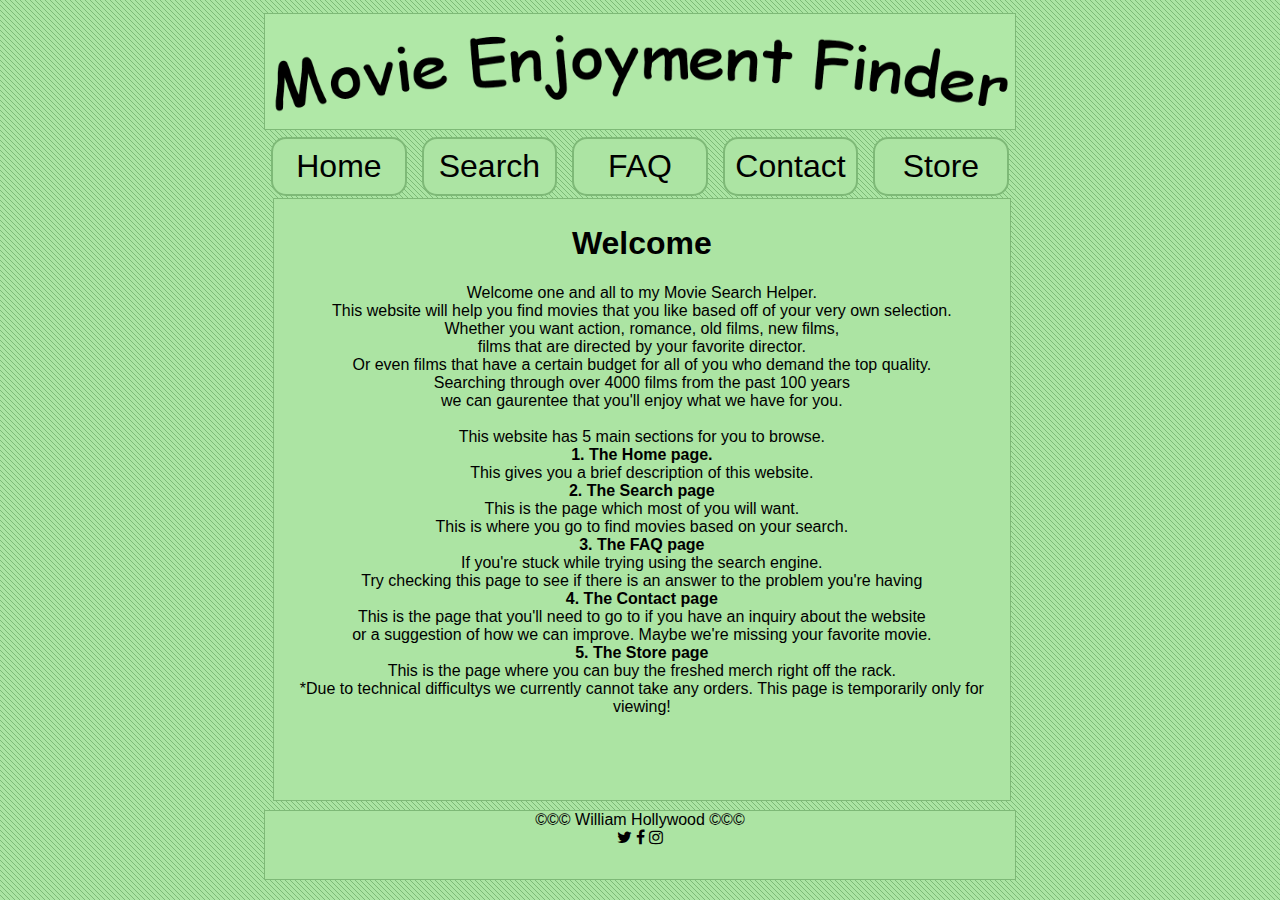
<file: index.html>
<!DOCTYPE HTML>
<html>
	<head>
		<meta charset="UTF-8"> <!-- Character type -->
		<link rel="stylesheet" type="text/css" title="main" href="assets/css/main.css"> 
		<link rel="stylesheet" href="https://cdnjs.cloudflare.com/ajax/libs/font-awesome/4.7.0/css/font-awesome.min.css"/>
		<link rel="icon" href="media/magglass.png"> <!-- Tab bar icon -->
		<title>Movie Search Help</title> <!-- top webpage id -->
		<meta name="description" content="">
		<meta name="keywords" content="Potato">
		<meta name="author" content="William Hollywood">
		<meta name="viewport" content="width=device-width, inital-scale=1.0">
	</head>

	<body>

		<div id="wrapper">
			<header>
			<img id="banners" class="banner" alt="Banner" src="media/banner_black.png" onmouseover="this.src='media/banner_colour.png'" onmouseout="this.src='media/banner_black.png'"/>
			</header>
			<nav>
				<a href="index.html">
					<div id="buttHome" class="button">
						Home
					</div>
				</a>
				<a href="search.php">
					<div id="buttSearch" class="button">
						Search
					</div>
				</a>
				<a href="faq.html">
					<div id="buttFAQ" class="button">
						FAQ
					</div>
				</a>
				<a href="contact.html">
					<div id="buttContact" class="button">
						Contact
					</div>
				</a>
				<a href="store.html">
					<div id="buttStore" class="button">
					Store
					</div>
				</a>
			</nav>
			<main>
				<h1>Welcome</h1>
				<p>
					Welcome one and all to my Movie Search Helper.
					<br/>
					This website will help you find movies that you like based off of your very own selection.
					<br/>
					Whether you want action, romance, old films, new films,<br/>films that are directed by your favorite director.
					<br/>
					Or even films that have a certain budget for all of you who demand the top quality.
					<br/>
					Searching through over 4000 films from the past 100 years<br/>we can gaurentee that you'll enjoy what we have for you.
					<br/><br/>
					This website has 5 main sections for you to browse.
					<br/>
					<b>1. The Home page.</b>
					<br/>
					This gives you a brief description of this website.
					<br/>
					<b>2. The Search page</b>
					<br/>
					This is the page which most of you will want.<br/>
					This is where you go to find movies based on your search.
					<br/>
					<b>3. The FAQ page</b>
					<br/>
					If you're stuck while trying using the search engine.<br/>
					Try checking this page to see if there is an answer to the problem you're having
					<br/>
					<b>4. The Contact page</b>
					<br/>
					This is the page that you'll need to go to if you have an inquiry about the website<br/>
					or a suggestion of how we can improve. Maybe we're missing your favorite movie.
					<br/>
					<b>5. The Store page</b>
					<br/>
					This is the page where you can buy the freshed merch right off the rack.<br/>
					*Due to technical difficultys we currently cannot take any orders. This page is temporarily only for viewing!
				</p>

			</main>
			<footer>&copy;&copy;&copy; William Hollywood &copy;&copy;&copy;<br/>
			<i class="fa fa-twitter"></i>
			<a href="http://facebook.com/profile.php" target="_blank"><i class="fa fa-facebook"></i></a>
			<i class="fa fa-instagram"></i>
			</footer>
		</div>
	</body>

</html>
</file>
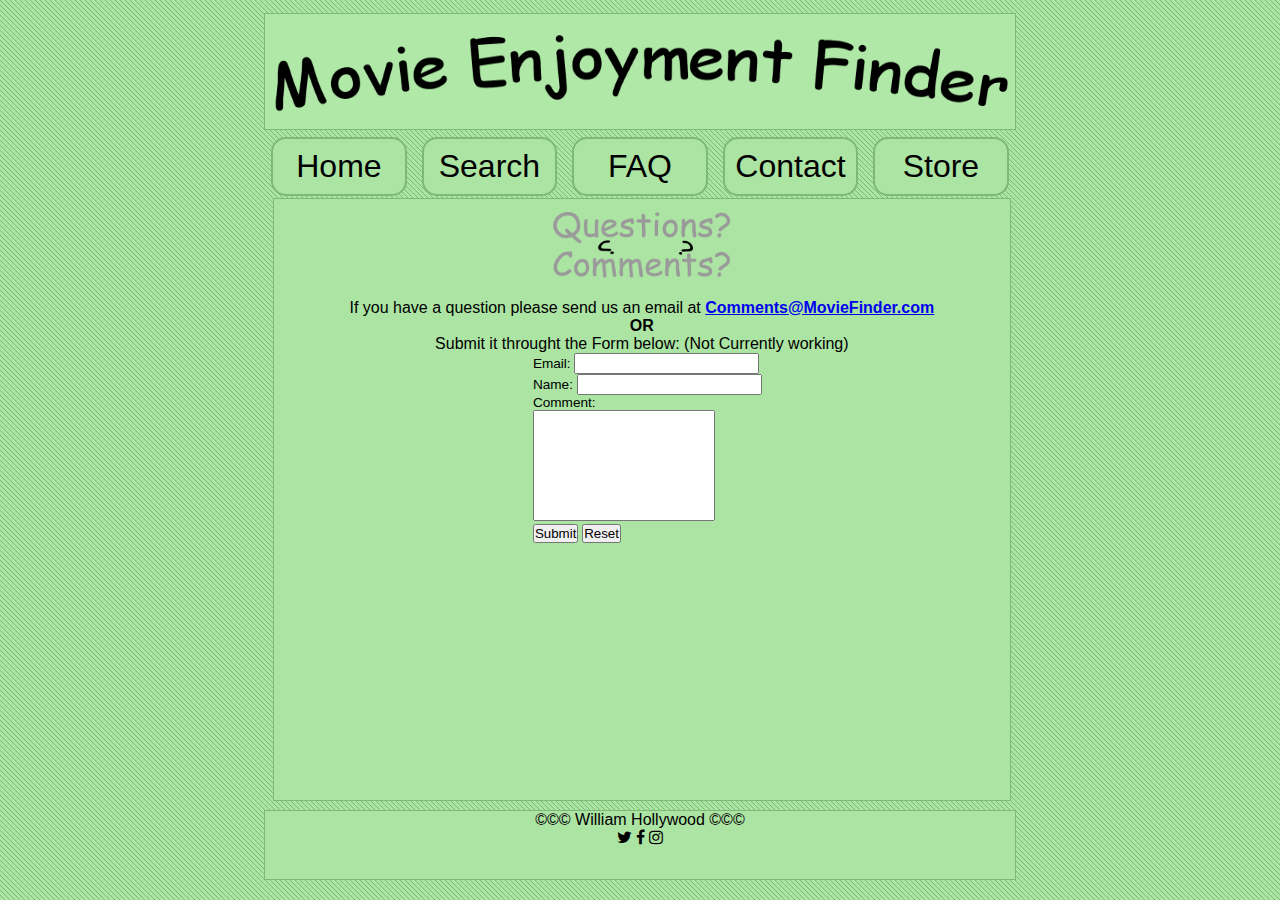
<file: contact.html>
<!DOCTYPE HTML>
<html>
	<head>
		<meta charset="UTF-8"> <!-- Character type -->
		<link rel="stylesheet" type="text/css" title="main" href="assets/css/main.css">
		<link rel="stylesheet" href="https://cdnjs.cloudflare.com/ajax/libs/font-awesome/4.7.0/css/font-awesome.min.css"/>
		<link rel="icon" href="media/magglass.png"> <!-- Tab bar icon -->
		<title>Movie Search Help</title> <!-- top webpage id -->
		<meta name="description" content="">
		<meta name="keywords" content="Potato">
		<meta name="author" content="William Hollywood">
		<meta name="viewport" content="width=device-width, inital-scale=1.0">
	</head>

	<body>

		<div id="wrapper">
			<header>
			<img id="banners" class="banner" alt="Banner" src="media/banner_black.png" onmouseover="this.src='media/banner_colour.png'" onmouseout="this.src='media/banner_black.png'"/>
			</header>
			<nav>
				<a href="index.html">
					<div id="buttHome" class="button">
						Home
					</div>
				</a>
				<a href="search.php">
					<div id="buttSearch" class="button">
						Search
					</div>
				</a>
				<a href="faq.html">
					<div id="buttFAQ" class="button">
						FAQ
					</div>
				</a>
				<a href="contact.html">
					<div id="buttContact" class="button">
						Contact
					</div>
				</a>
				<a href="store.html">
					<div id="buttStore" class="button">
					Store
					</div>
				</a>
			</nav>
			<main>
				<img src="media/Questions.png" alt="Questions_image" style="width: 25%;height: auto;"><br/>
				If you have a question please send us an email at <a href="mailto:Comments@MovieFinder.com"><b>Comments@MovieFinder.com</b></a>
				<br/><b>OR</b><br>
				Submit it throught the Form below: (Not Currently working)<br/>
				<form id="comment">
					Email:
					<input type="text" name="email"><br/>
					Name:
					<input type="text" name="Name"><br/>
					Comment:<br/>
					<textarea name="comment" rows="7" cols="20" style="resize: none;"></textarea><br/>
					<button value="Submit" name="Submit">Submit</button>
					<button value="Clear" name="Reset">Reset</button>
				</form>
			</main>
			<footer>&copy;&copy;&copy; William Hollywood &copy;&copy;&copy;<br/>
			<i class="fa fa-twitter"></i>
			<a href="http://facebook.com/profile.php" target="_blank"><i class="fa fa-facebook"></i></a>
			<i class="fa fa-instagram"></i>
			</footer>
		</div>
	</body>

</html>
</file>
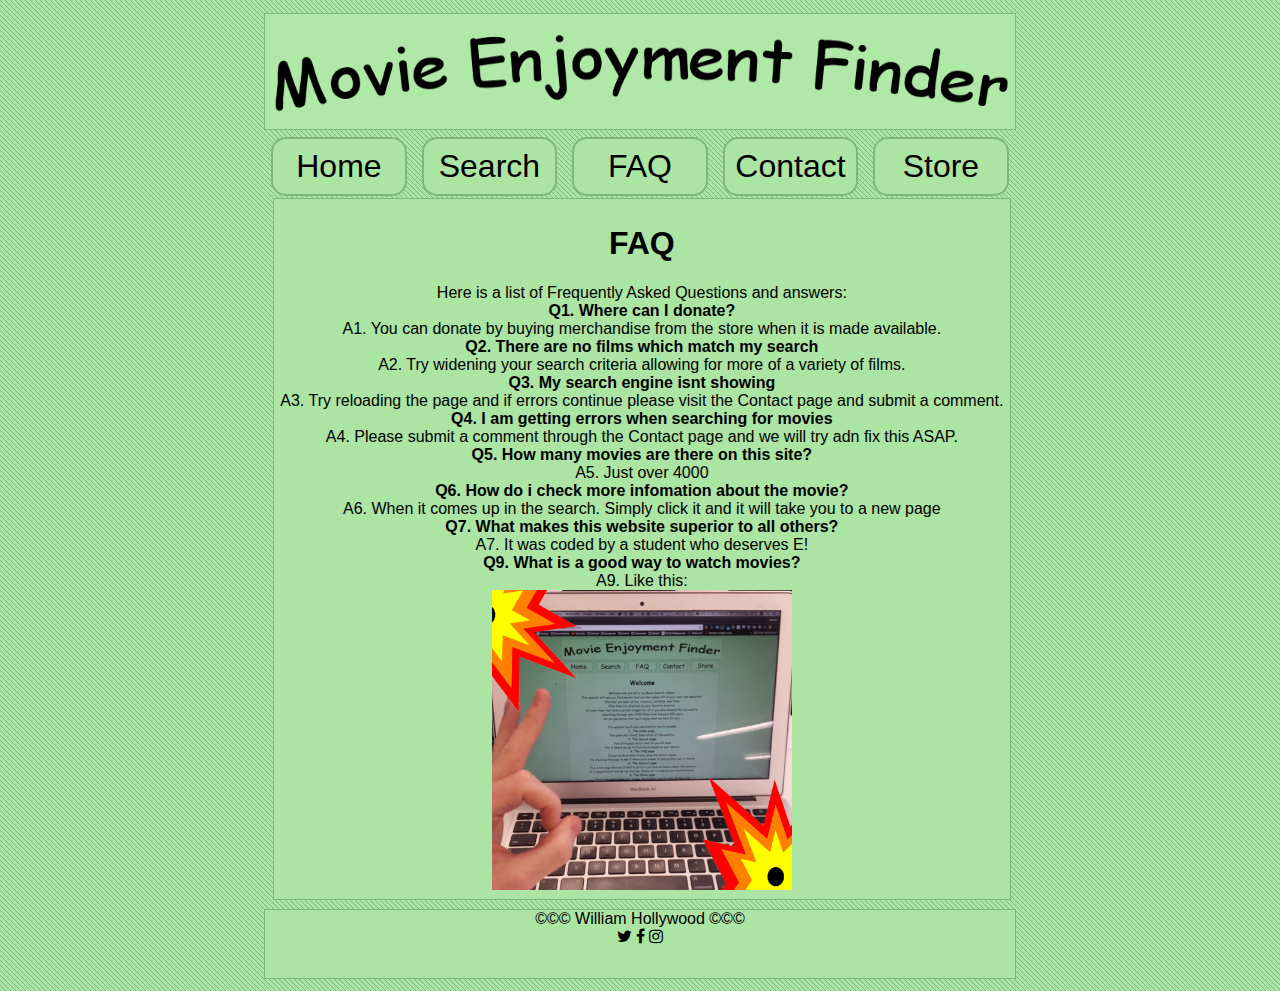
<file: faq.html>
<!DOCTYPE HTML>
<html>
	<head>
		<meta charset="UTF-8"> <!-- Character type -->
		<link rel="stylesheet" type="text/css" title="main" href="assets/css/main.css">
		<link rel="stylesheet" href="https://cdnjs.cloudflare.com/ajax/libs/font-awesome/4.7.0/css/font-awesome.min.css"/>
		<link rel="icon" href="media/magglass.png"> <!-- Tab bar icon -->
		<title>Movie Search Help</title> <!-- top webpage id -->
		<meta name="description" content="">
		<meta name="keywords" content="Potato">
		<meta name="author" content="William Hollywood">
		<meta name="viewport" content="width=device-width, inital=scale=1.0">
	</head>

	<body>

		<div id="wrapper">
			<header>
			<img id="banners" class="banner" alt="Banner" src="media/banner_black.png" onmouseover="this.src='media/banner_colour.png'" onmouseout="this.src='media/banner_black.png'"/>
			</header>
			<nav>
				<a href="index.html">
					<div id="buttHome" class="button">
						Home
					</div>
				</a>
				<a href="search.php">
					<div id="buttSearch" class="button">
						Search
					</div>
				</a>
				<a href="faq.html">
					<div id="buttFAQ" class="button">
						FAQ
					</div>
				</a>
				<a href="contact.html">
					<div id="buttContact" class="button">
						Contact
					</div>
				</a>
				<a href="store.html">
					<div id="buttStore" class="button">
					Store
					</div>
				</a>
			</nav>
			<main>
				<h1>FAQ</h1>
				Here is a list of Frequently Asked Questions and answers:
				<br/><b>Q1. Where can I donate?</b><br/>
				A1. You can donate by buying merchandise from the store when it is made available.
				<br/><b>Q2. There are no films which match my search</b><br/>
				A2. Try widening your search criteria allowing for more of a variety of films.
				<br/><b>Q3. My search engine isnt showing</b><br/>
				A3. Try reloading the page and if errors continue please visit the Contact page and submit a comment.
				<br/><b>Q4. I am getting errors when searching for movies</b><br/>
				A4. Please submit a comment through the Contact page and we will try adn fix this ASAP.
				<br/><b>Q5. How many movies are there on this site?</b><br/>
				A5. Just over 4000
				<br/><b>Q6. How do i check more infomation about the movie?</b><br/>
				A6. When it comes up in the search. Simply click it and it will take you to a new page
				<br/><b>Q7. What makes this website superior to all others?</b><br/>
				A7. It was coded by a student who deserves E!
				<br/><b>Q9. What is a good way to watch movies?</b><br/>
				A9. Like this:<br/>
				<img alt="How To" src="media/howto.jpg" style="width: 300px;height: 300px;">
			</main>
			<footer>&copy;&copy;&copy; William Hollywood &copy;&copy;&copy;<br/>
			<i class="fa fa-twitter"></i>
			<a href="http://facebook.com/profile.php" target="_blank"><i class="fa fa-facebook"></i></a>
			<i class="fa fa-instagram"></i>
			</footer>
		</div>
	</body>

</html>
</file>
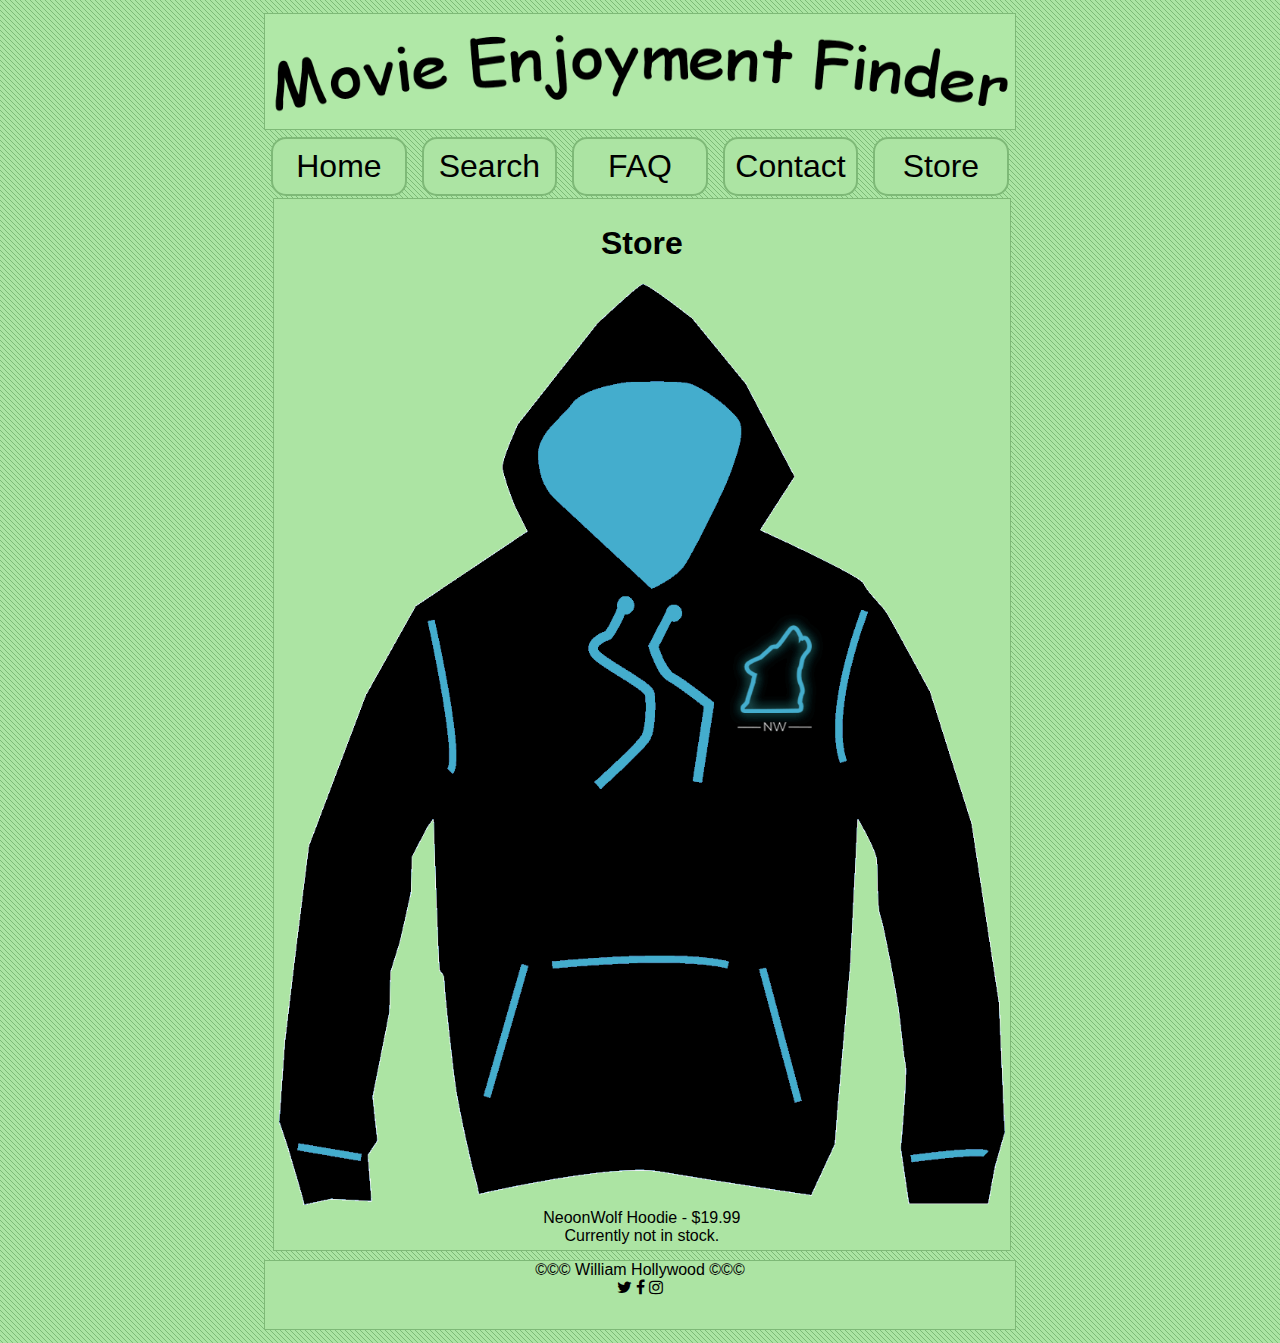
<file: store.html>
<!DOCTYPE HTML>
<html>
	<head>
		<meta charset="UTF-8"> <!-- Character type -->
		<link rel="stylesheet" type="text/css" title="main" href="assets/css/main.css"> 
		<link rel="stylesheet" href="https://cdnjs.cloudflare.com/ajax/libs/font-awesome/4.7.0/css/font-awesome.min.css"/>
		<link rel="icon" href="media/magglass.png"> <!-- Tab bar icon -->
		<title>Movie Search Help</title> <!-- top webpage id -->
		<meta name="description" content="">
		<meta name="keywords" content="Potato">
		<meta name="author" content="William Hollywood">
		<meta name="viewport" content="width=device-width, inital-scale=1.0">
	</head>

	<body>

		<div id="wrapper">
			<header>
			<img id="banners" class="banner" alt="Banner" src="media/banner_black.png" onmouseover="this.src='media/banner_colour.png'" onmouseout="this.src='media/banner_black.png'"/>
			</header>
			<nav>
				<a href="index.html">
					<div id="buttHome" class="button">
						Home
					</div>
				</a>
				<a href="search.php">
					<div id="buttSearch" class="button">
						Search
					</div>
				</a>
				<a href="faq.html">
					<div id="buttFAQ" class="button">
						FAQ
					</div>
				</a>
				<a href="contact.html">
					<div id="buttContact" class="button">
						Contact
					</div>
				</a>
				<a href="store.html">
					<div id="buttStore" class="button">
					Store
					</div>
				</a>
			</nav>
			<main>
				<h1>Store</h1>
				<img alt="HoodieImg" src="media/Hoodie.gif">
				NeoonWolf Hoodie - $19.99
				<br/>
				Currently not in stock.
			</main>
			<footer>&copy;&copy;&copy; William Hollywood &copy;&copy;&copy;<br/>
			<i class="fa fa-twitter"></i>
			<a href="http://facebook.com/profile.php" target="_blank"><i class="fa fa-facebook"></i></a>
			<i class="fa fa-instagram"></i>
			</footer>
		</div>
	</body>

</html>
</file>
<file: assets/css/main.css>
html{
	font-family:"Comic Sans MS","tw cen", "Arial", "sans serif";
	color: black;
}
body{
	margin: 1%;
	background-image: url("../../media/back.png");
}
#wrapper{
	width: 60%;
	min-width: 648px;
	max-width: 2048px;
	margin: 0 auto;
	display: block;
	border: 0px solid #7EB977;
	box-sizing: border-box;
}
button{
	padding:0;
}
header{
	width: 100%;
	height: 13vh;
	min-height: 95px;
	background-color: #ACE4A3;
	border: 1px solid #7EB977;
	box-sizing: border-box;
}
img{
	width: 100%;
	height: 100%;
}
.button{
	float: left;
	width: 18%;
	height: 6.5vh;
	min-height: 50px;
	background-color: #ACE4A3;
	border: 2px solid #7EB977;
	box-sizing: border-box;
	margin: 1%;
	color:black;
	border-radius: 15px;
	display: flex;
	justify-content: center;
	align-items: center;
	font-size: 200%;
}
.button:Hover{
	color: red;
}
main{
	width: 98.1%;
	min-height: 67vh;
	height: auto;
	background-color: #ACE4A3;
	border: 1px solid #7EB977;
	box-sizing: border-box;
	margin-left: 1vh;
	margin-right: 1vh;
	margin-bottom: 1vh;
	margin-top: 68px;
	padding: 5px;
	text-align: center;
}

#searchbox{
	width: 80%;
	min-height: 9.5em;
	background-color: #ACE8A3;
	border: 1px solid #7EB977;
	box-sizing: border-box;
	margin: 0 auto;
	display: block;
}
#comment{
	font-size: 85%;
	text-align: left;
	padding-left: 35%;
}
#search{
	font-size: 85%;
	text-align: left;
	width: 100%;
	height: auto;
}
footer{
	width: 100%;
	height: 70px;
	background-color: #ACE4A3;
	border: 1px solid #7EB977;
	box-sizing: border-box;
	text-align: center;
}
i{
	color: black;
}
#basicSearch{
	align-content: center;
	width: 64%;
	height: auto;
	float: left;
	padding-left: 30%;
	padding-right: 0%;
}

#advancedSearch{
	display: block;
	width: 30%;
	height: auto;
	padding-left: 30%;
}
#results{
	margin: auto;
	font-weight:normal;
	border-collapse:collapse;
	border-spacing:0;
	border-color: #7EB977;
}
@media only screen and (max-width: 768px){
	body{
		margin: 0;
	}
	#wrapper{
		width: 100%;
		min-width: 0;
		max-width: 768px;
		margin: 0 auto;
		display: block;
		border: 0px solid #7EB977;
		box-sizing: border-box;
	}
	header{
		width: 100%;
	}
	img{
		max-width: 100%;
		height: 100%;
	}
	.button{
		float: left;
		width: 100%;
		border-radius: 0;
		margin: 0;
	}
	main{
		width: 100%;
		margin:0;
		text-align: center;
	}

	#searchbox{
		width: 100%;
	}
	#comment{
		font-size: 85%;
		text-align: left;
	}
	#search{
		font-size: 85%;
		text-align: left;
	}
	#basicSearch{
		width: 100%;
		justify-content: center;
		clear: both;
		padding-left: 30%;
	}
	#advancedSearch{
		width: 100%;
		justify-content: center;
		clear: both;
		padding-left: 30%;
	}
	.sortstuff{
		clear: both;
	}
	footer{
		width: 100%;
	}
}
</file>
